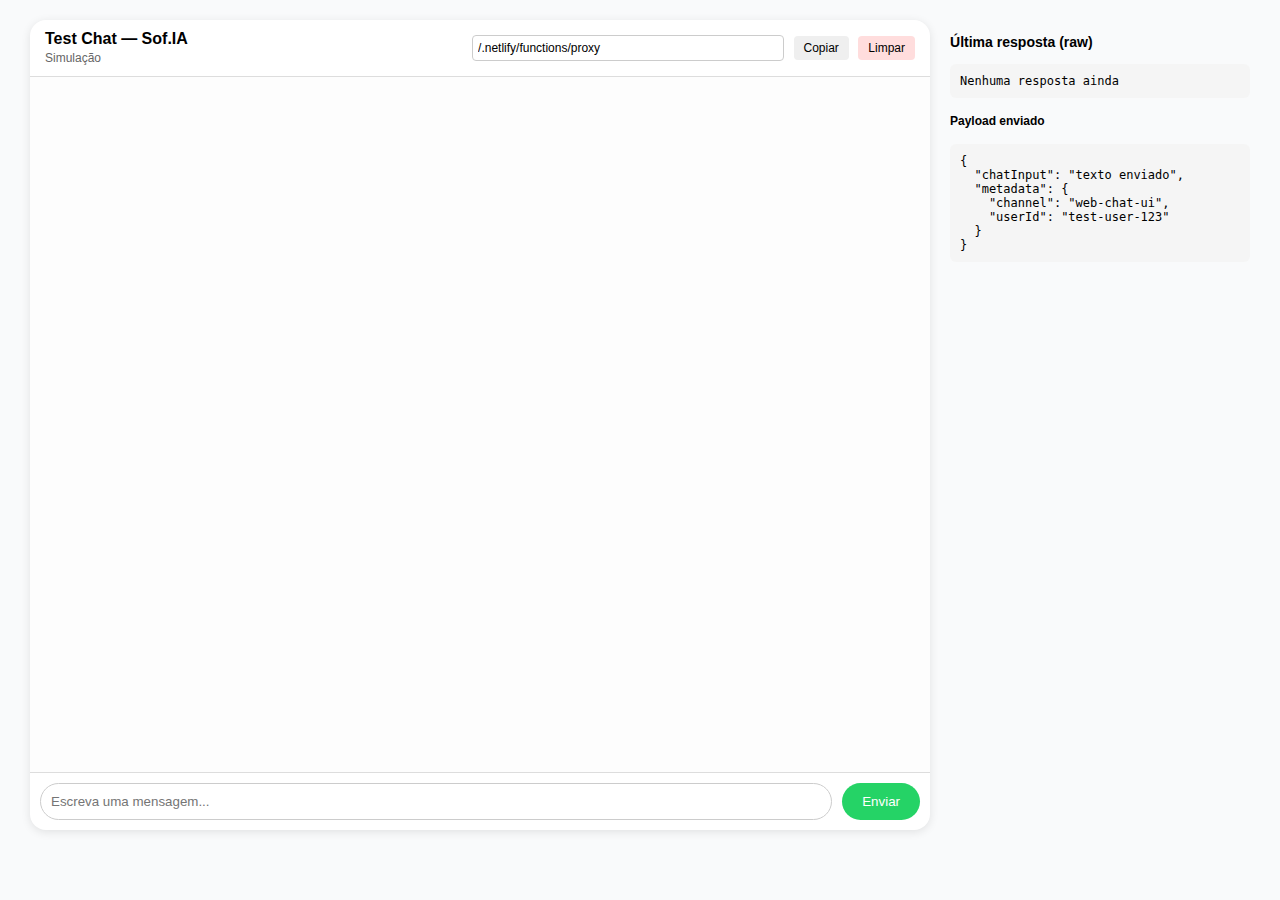
<file: index.html>
<!DOCTYPE html>
<html lang="pt-BR">
<head>
  <meta charset="UTF-8">
  <meta name="viewport" content="width=device-width, initial-scale=1.0">
  <title>Chat Test UI — n8n</title>
  <style>@import url(style.css);</style>
  <style>
    body.dark-mode {
      background: #181818;
      color: #eee;
    }
    .dark-mode .msg.user {
      background: #222;
      color: #fff;
    }
    .dark-mode .msg.bot {
      background: #333;
      color: #fff;
    }
  </style>
</head>
<body>

<div class="chat-container">
  <header>
    <div>
      <strong>Test Chat — Sof.IA</strong><br>
      <span style="font-size:12px;color:#666;">Simulação</span>
    </div>
    <div>
      <input id="webhook" value="https://alexandrefoda.app.n8n.cloud/webhook-test/e63b847f-90ef-47c0-9a5c-1f9509d528a2" />
      <button onclick="copyWebhook()">Copiar</button>
      <button onclick="clearChat()" style="background:#fdd;">Limpar</button>
    </div>
  </header>

  <div id="messages" class="messages"></div>

  <form id="chatForm" class="input-area">
    <input id="chatInput" placeholder="Escreva uma mensagem..." autocomplete="off" />
    <button type="submit">Enviar</button>
  </form>
</div>

<aside>
  <h3>Última resposta (raw)</h3>
  <pre id="lastResponse">Nenhuma resposta ainda</pre>
  <h4>Payload enviado</h4>
  <pre>{
  "chatInput": "texto enviado",
  "metadata": {
    "channel": "web-chat-ui",
    "userId": "test-user-123"
  }
}</pre>
</aside>

<script src="script.js"></script>

</body>
</html>
</file>
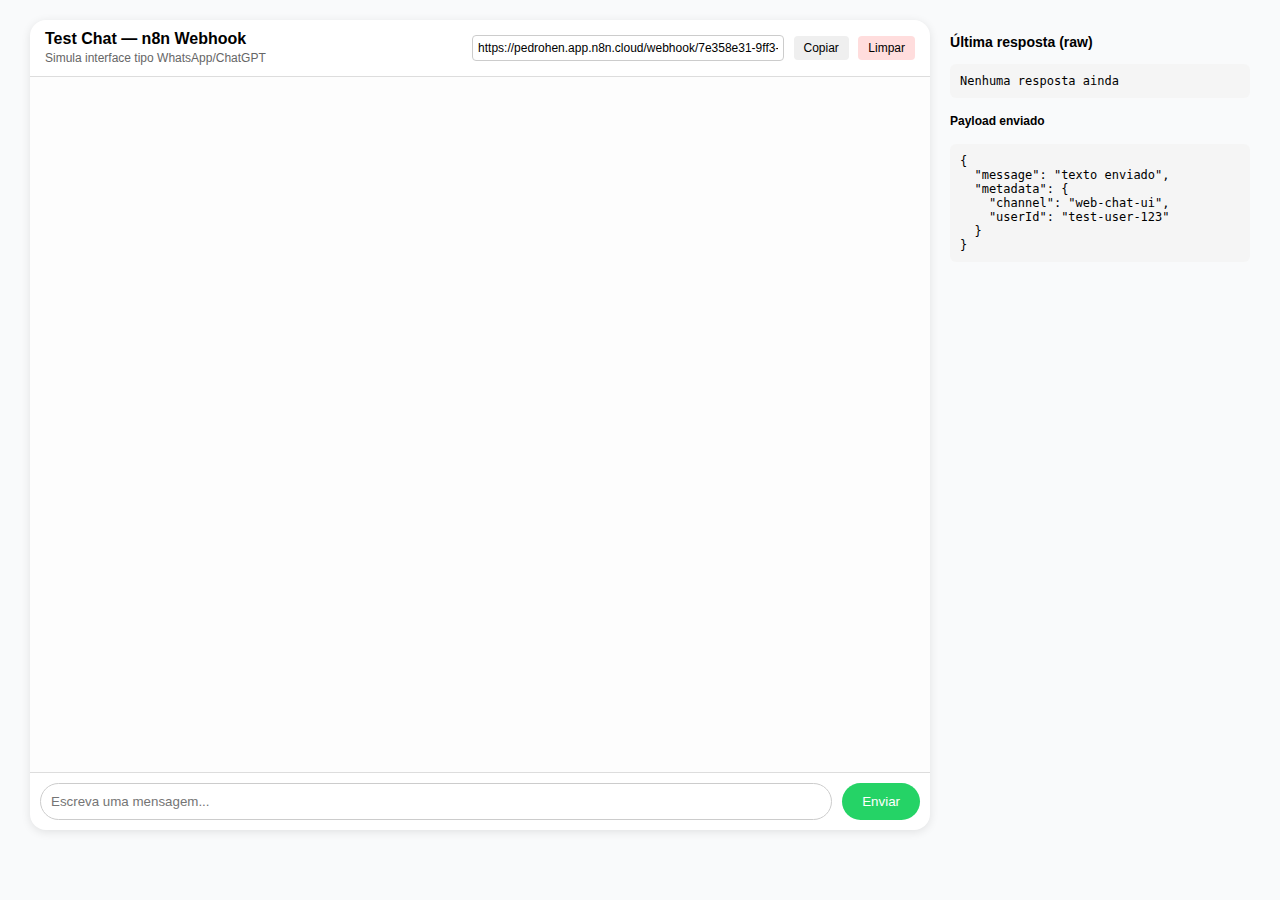
<file: testeSite.html>
<!--
Chat-style testing UI in pure HTML, CSS, and JavaScript (no frameworks)

How to use:
- Save this file as index.html and open in your browser.
- Replace the `webhookUrl` value with your n8n webhook.
- Sends POST request with { message, metadata }.
- If you need custom headers or authentication, edit the fetch call.
- CORS must be enabled on your webhook for local testing.
-->

<!DOCTYPE html>
<html lang="pt-BR">
<head>
  <meta charset="UTF-8">
  <meta name="viewport" content="width=device-width, initial-scale=1.0">
  <title>Chat Test UI — n8n</title>
  <style>
    body { margin: 0; font-family: Arial, sans-serif; background: #f9fafb; display: flex; justify-content: center; padding: 20px; }
    .chat-container { width: 100%; max-width: 900px; background: white; border-radius: 16px; box-shadow: 0 2px 10px rgba(0,0,0,0.1); display: grid; grid-template-rows: auto 1fr auto; height: 90vh; overflow: hidden; }
    header { display: flex; justify-content: space-between; align-items: center; padding: 10px 15px; border-bottom: 1px solid #ddd; }
    header input { width: 300px; padding: 5px; border: 1px solid #ccc; border-radius: 4px; font-size: 12px; }
    header button { padding: 5px 10px; margin-left: 5px; font-size: 12px; cursor: pointer; border: none; border-radius: 4px; }
    .messages { padding: 15px; overflow-y: auto; background: #fdfdfd; }
    .msg { max-width: 70%; padding: 10px; border-radius: 12px; margin-bottom: 10px; word-wrap: break-word; font-size: 14px; }
    .user { background: #dcf8c6; margin-left: auto; border-bottom-right-radius: 2px; }
    .bot { background: #eee; margin-right: auto; border-bottom-left-radius: 2px; }
    .system { background: #fff3cd; margin: auto; text-align: center; }
    .timestamp { font-size: 10px; color: #666; margin-top: 4px; }
    .typing { background: #eee; padding: 10px; border-radius: 12px; display: inline-block; }
    .input-area { display: flex; padding: 10px; border-top: 1px solid #ddd; }
    .input-area input { flex: 1; padding: 10px; border: 1px solid #ccc; border-radius: 20px; }
    .input-area button { margin-left: 10px; padding: 10px 20px; border: none; border-radius: 20px; background: #25d366; color: white; cursor: pointer; }
    aside { width: 300px; margin-left: 20px; font-size: 12px; }
    pre { background: #f5f5f5; padding: 10px; border-radius: 6px; overflow: auto; }
    @media (max-width: 900px) { aside { display: none; } }
  </style>
</head>
<body>

<div class="chat-container">
  <header>
    <div>
      <strong>Test Chat — n8n Webhook</strong><br>
      <span style="font-size:12px;color:#666;">Simula interface tipo WhatsApp/ChatGPT</span>
    </div>
    <div>
      <input id="webhook" value="https://pedrohen.app.n8n.cloud/webhook/7e358e31-9ff3-45ed-ba40-e93c0a2ec920" />
      <button onclick="copyWebhook()">Copiar</button>
      <button onclick="clearChat()" style="background:#fdd;">Limpar</button>
    </div>
  </header>

  <div id="messages" class="messages"></div>

  <form id="chatForm" class="input-area">
    <input id="chatInput" placeholder="Escreva uma mensagem..." autocomplete="off" />
    <button type="submit">Enviar</button>
  </form>
</div>

<aside>
  <h3>Última resposta (raw)</h3>
  <pre id="lastResponse">Nenhuma resposta ainda</pre>
  <h4>Payload enviado</h4>
  <pre>{
  "message": "texto enviado",
  "metadata": {
    "channel": "web-chat-ui",
    "userId": "test-user-123"
  }
}</pre>
</aside>

<script>
  const messagesDiv = document.getElementById('messages');
  const input = document.getElementById('chatInput');
  const form = document.getElementById('chatForm');
  const lastResponsePre = document.getElementById('lastResponse');
  const webhookInput = document.getElementById('webhook');

  function addMessage(role, text) {
    const div = document.createElement('div');
    div.className = 'msg ' + role;
    div.innerHTML = `<div>${text}</div><div class="timestamp">${new Date().toLocaleTimeString()}</div>`;
    messagesDiv.appendChild(div);
    messagesDiv.scrollTop = messagesDiv.scrollHeight;
  }

  function addTyping() {
    const div = document.createElement('div');
    div.className = 'msg bot typing';
    div.id = 'typingIndicator';
    div.textContent = '● ● ●';
    messagesDiv.appendChild(div);
    messagesDiv.scrollTop = messagesDiv.scrollHeight;
  }

  function removeTyping() {
    const typing = document.getElementById('typingIndicator');
    if (typing) typing.remove();
  }

  async function sendMessage(message) {
    addMessage('user', message);
    addTyping();

    const payload = {
      message,
      metadata: {
        channel: 'web-chat-ui',
        userId: 'test-user-123',
        time: new Date().toISOString()
      }
    };

    try {
      const res = await fetch(webhookInput.value, {
        method: 'POST',
        headers: { 'Content-Type': 'application/json' },
        body: JSON.stringify(payload)
      });
      const ct = res.headers.get('content-type') || '';
      let data;
      if (ct.includes('application/json')) data = await res.json();
      else data = await res.text();

      lastResponsePre.textContent = JSON.stringify({status: res.status, body: data}, null, 2);

      let botText = '';
      if (!data) botText = `(webhook ${res.status} vazio)`;
      else if (typeof data === 'string') botText = data;
      else if (data.reply) botText = data.reply;
      else if (data.message) botText = data.message;
      else if (Array.isArray(data) && data[0]?.text) botText = data[0].text;
      else botText = JSON.stringify(data);

      removeTyping();
      addMessage('bot', botText);
    } catch (err) {
      removeTyping();
      addMessage('system', 'Erro: ' + err.message);
      lastResponsePre.textContent = err.toString();
    }
  }

  form.addEventListener('submit', (e) => {
    e.preventDefault();
    const text = input.value.trim();
    if (!text) return;
    input.value = '';
    sendMessage(text);
  });

  function copyWebhook() {
    navigator.clipboard.writeText(webhookInput.value);
  }
  function clearChat() {
    messagesDiv.innerHTML = '';
    lastResponsePre.textContent = 'Nenhuma resposta ainda';
  }
</script>

</body>
</html>
</file>
